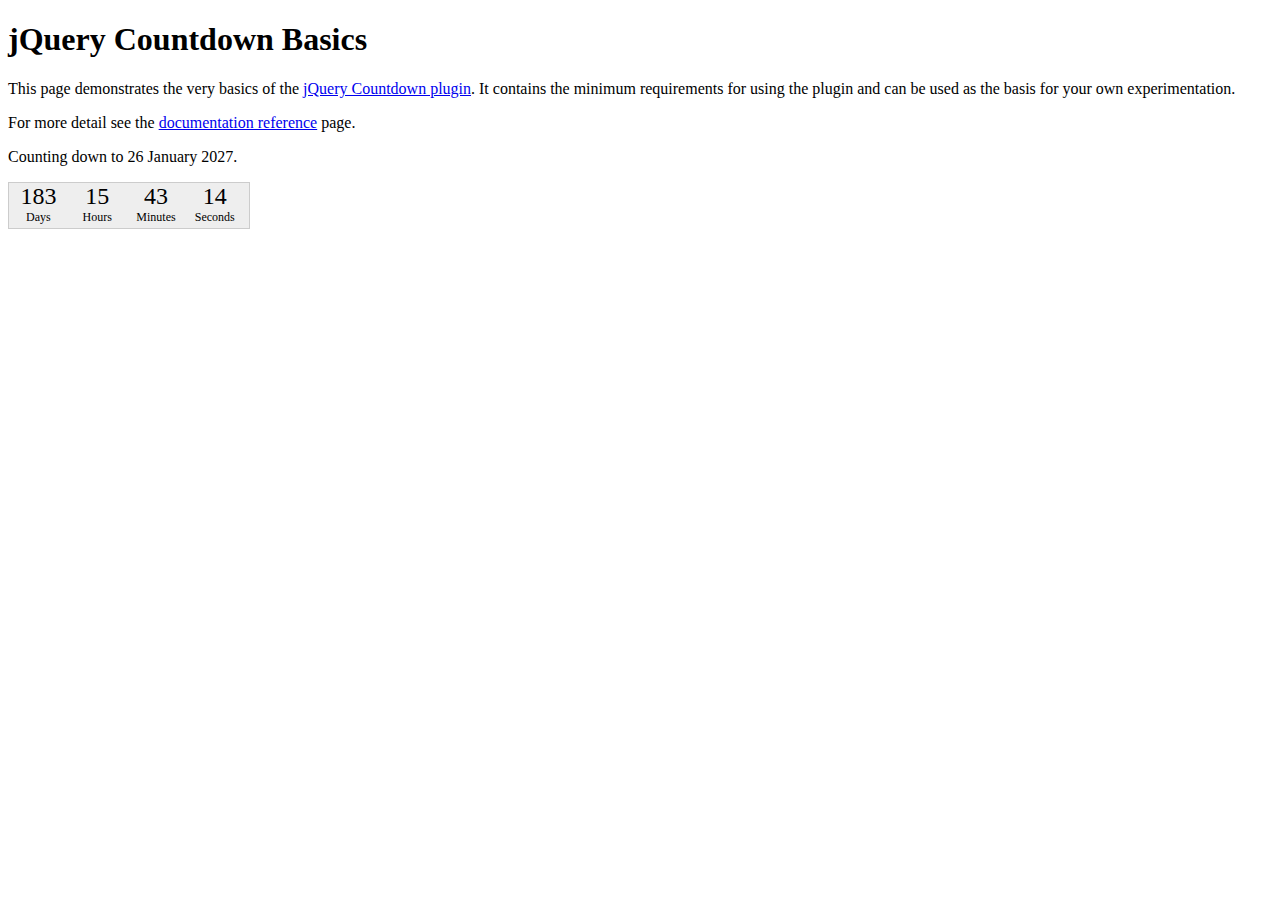
<file: assets/plugins/countdown/countdownBasic.html>
﻿<!DOCTYPE html>
<html>
<head>
<meta http-equiv="Content-Type" content="text/html;charset=utf-8">
<title>jQuery Countdown</title>
<link rel="stylesheet" href="jquery.countdown.css">
<style type="text/css">
#defaultCountdown { width: 240px; height: 45px; }
</style>
<script src="http://ajax.googleapis.com/ajax/libs/jquery/1.10.2/jquery.min.js"></script>
<script src="jquery.plugin.js"></script>
<script src="jquery.countdown.js"></script>
<script>
$(function () {
	var austDay = new Date();
	austDay = new Date(austDay.getFullYear() + 1, 1 - 1, 26);
	$('#defaultCountdown').countdown({until: austDay});
	$('#year').text(austDay.getFullYear());
});
</script>
</head>
<body>
<h1>jQuery Countdown Basics</h1>
<p>This page demonstrates the very basics of the
	<a href="http://keith-wood.name/countdown.html">jQuery Countdown plugin</a>.
	It contains the minimum requirements for using the plugin and
	can be used as the basis for your own experimentation.</p>
<p>For more detail see the <a href="http://keith-wood.name/countdownRef.html">documentation reference</a> page.</p>
<p>Counting down to 26 January <span id="year">2014</span>.</p>
<div id="defaultCountdown"></div>
</body>
</html>
</file>
